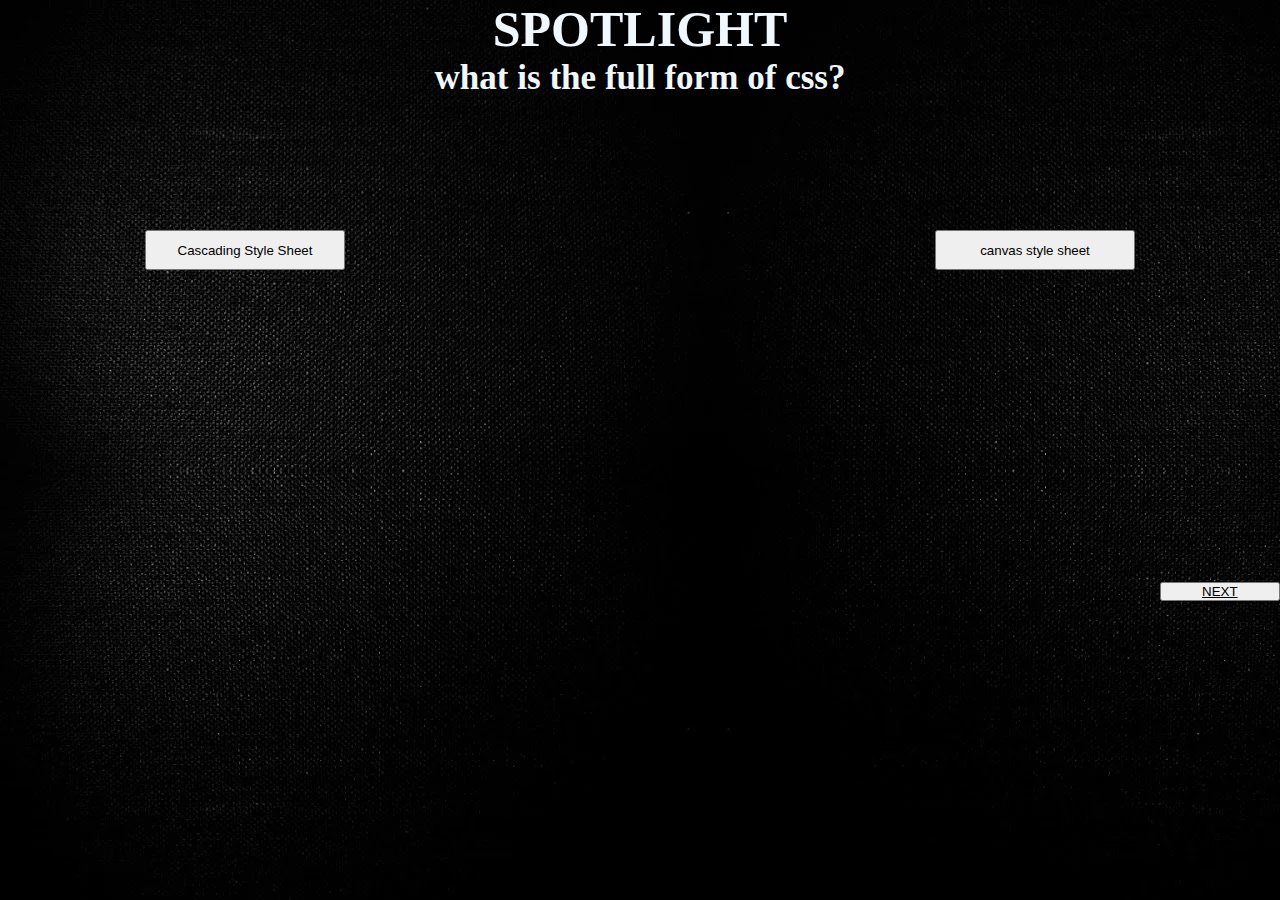
<file: game.html>
<!DOCTYPE html>
<html lang="en">
<head>
    <meta charset="UTF-8">
    <meta name="viewport" content="width=device-width, initial-scale=1.0">
    <title>game</title>
    <link rel="stylesheet" href="style.css">
   <style>
    body{
background-image: url(./img/background.webp);
    }
    .container{
   
    margin: auto;
    text-align: center;
    color: aliceblue;
    font-weight: bolder;
    font-size: 25px;
}.ques { 
    text-align: center;
    margin: 40px,0px;   
     font-size: 30px;}

    .main{
        display: flex;
    }


#btn1{
    height: 40px;
    width: 200px;
  
}
#btn2{
    height: 40px;
    width: 200px;
}
.btn{
 margin: auto;
}
#btn3{
    height: 80px;
width: 120px;
float: right
}

.answer{
    visibility: hidden;
}
.next{
    margin-top: 180px;
    border-radius: 10px;

}
.next a{
 padding: 100px 40px;
 color: black;
}

   </style>
</head>
<body>
    <div class="container">
<h1>SPOTLIGHT</h1>
</div>
<div class="ques">
<h3>what is the full form of css?</h3>
</div>
<div class="main">
<div class="btn"><button id="btn1">Cascading Style Sheet</button></div>
<div >
   <img  class="answer" id="right" src="./img/celebration.gif" alt="right" height="300px">

</div>
 
<div class="btn"><button id="btn2">canvas style sheet</button></div>
</div>
<div class="next" id="btn3" > <button><a href="/last.html"> NEXT</a></button></div>
<script >
    const click =document.getElementById('btn1')
    const  celeb =document.getElementById('right')

    click.addEventListener('click' ,function(){
        
        celeb.classList.remove('answer')
    })

</script>
</body>
</html>
</file>
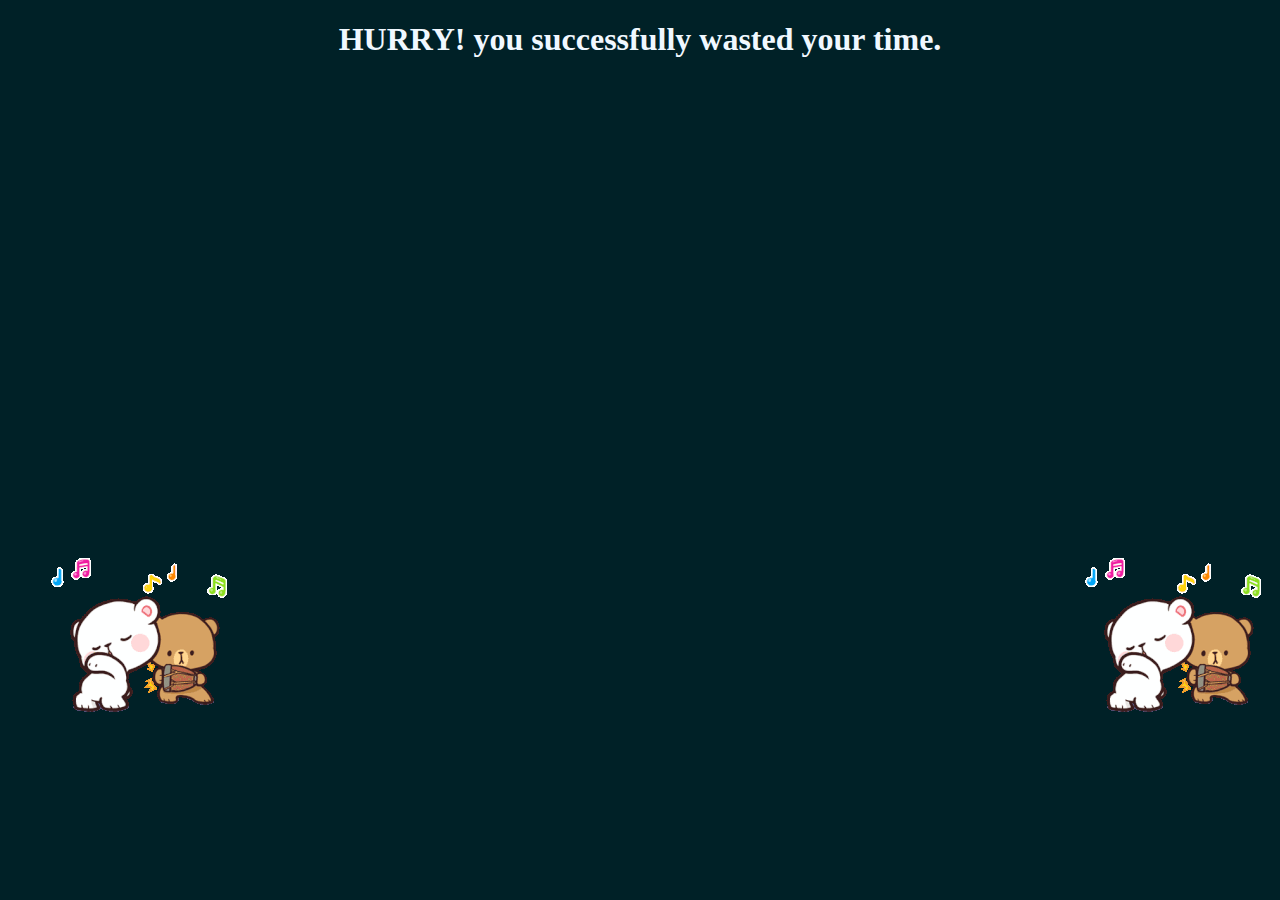
<file: last.html>
<!DOCTYPE html>
<html lang="en">
<head>
    <meta charset="UTF-8">
    <meta name="viewport" content="width=device-width, initial-scale=1.0">
    <title>wasted</title>
    <style>
        body{
            background-color:#002127 ;
            color: aliceblue;
        }
        h1{
          text-align: center;
animation-name:waste;
animation-duration: 10s;
animation-delay: 3s;

animation-iteration-count: 3;
        }
        @keyframes waste{
            0%{
                transform: translateY(-100vh) scale(0);
            }
            100%{
                transform: translateY(50vh) scale(2);
            }
        }
        .funny{
         
            margin-top: 500px;
         margin-left: 30px;
        }
        #gif2{
            float: right;
        }
    </style>
</head>
<body>
    <h1>HURRY! you successfully wasted your time.</h1>
    <div class="funny">
        <img src="/img/dancing.gif" alt="gif">
        <img id="gif2" src="/img/dancing.gif" alt="gif">
    </div>
</body>
</html>
</file>
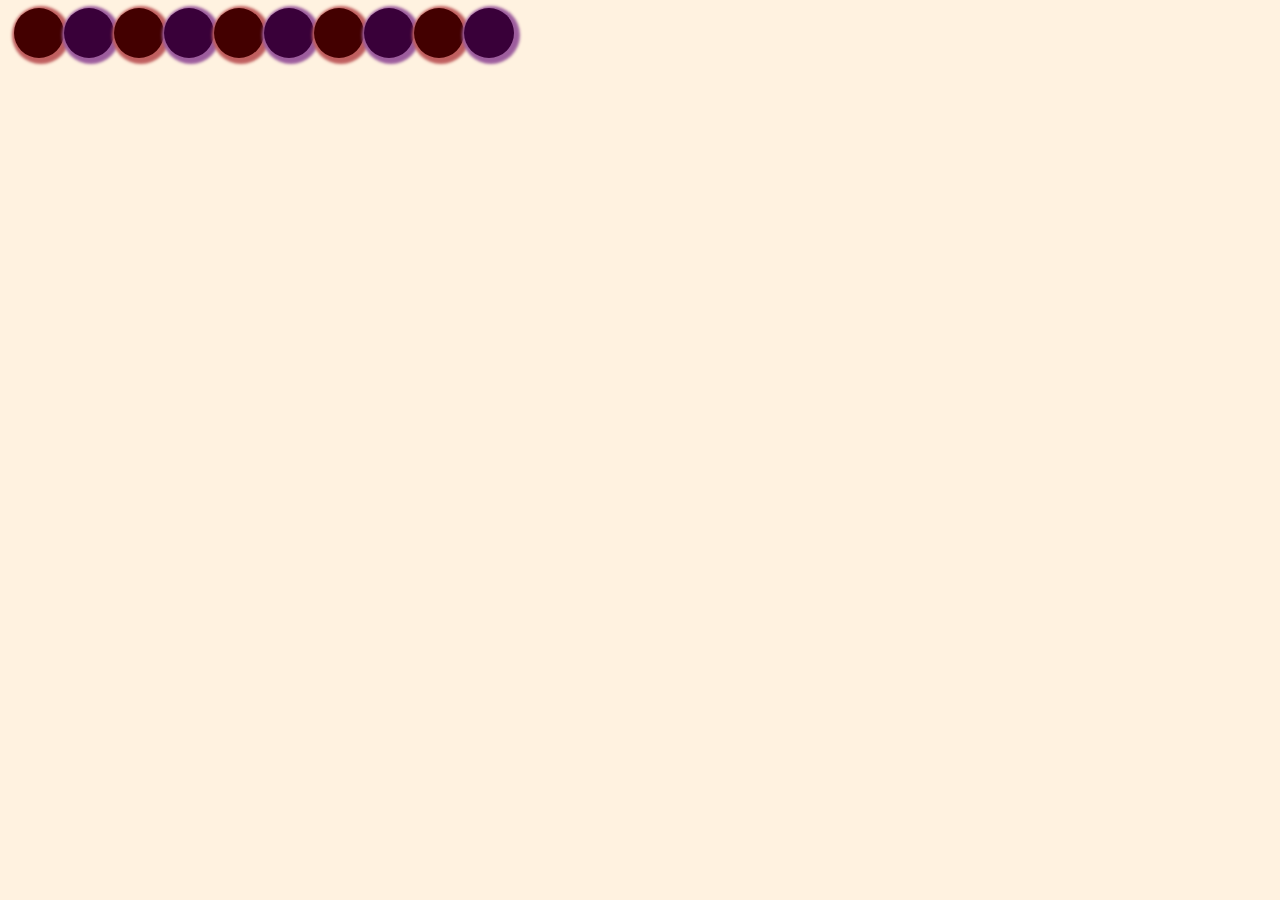
<file: img/first.html>
<!DOCTYPE html>
<html lang="en">
<head>
    <meta charset="UTF-8">
    <meta name="viewport" content="width=device-width, initial-scale=1.0">
    <title>Document</title>
    <style>
        body{background-color: rgb(255, 242, 224);}
        .container{display: flex;
        justify-content: space-between;}
        #box1{height: 50px;
        width: 50px;   background-color: rgb(67, 0, 0);
    border-radius: 50%;
box-shadow: 2px 2px 3px 4px rgb(192, 95, 95);}
        #box2{height: 50px;
        width: 50px;   background-color: rgb(57, 0, 57);
    border-radius: 50%;
box-shadow: 2px 2px 3px 4px rgb(157, 93, 157);}
        #box3{height: 50px;
        width: 50px;   background-color: rgb(67, 0, 0);
    border-radius: 50%;box-shadow: 2px 2px 3px 4px rgb(192, 95, 95);}
        #box4{height: 50px;
        width: 50px;   background-color: rgb(57, 0, 57);
    border-radius: 50%;box-shadow: 2px 2px 3px 4px rgb(157, 93, 157);}
        #box5{height: 50px;
        width: 50px;   background-color: rgb(67, 0, 0);
    border-radius: 50%;box-shadow: 2px 2px 3px 4px rgb(192, 95, 95);}
        #box6{height: 50px;
        width: 50px;   background-color: rgb(57, 0, 57);
    border-radius: 50%;box-shadow: 2px 2px 3px 4px rgb(157, 93, 157);}
        #box7{height: 50px;
        width: 50px;   background-color: rgb(67, 0, 0);
    border-radius: 50%;box-shadow: 2px 2px 3px 4px rgb(192, 95, 95);}
        #box8{height: 50px;
        width: 50px;   background-color: rgb(57, 0, 57);
    border-radius: 50%;box-shadow: 2px 2px 3px 4px rgb(157, 93, 157);}
        #box9{height: 50px;
        width: 50px;   background-color: rgb(67, 0, 0);
    border-radius: 50%;box-shadow: 2px 2px 3px 4px rgb(192, 95, 95);}
    #box10{height: 50px;
        width: 50px;   background-color: rgb(57, 0, 57);
    border-radius: 50%;box-shadow: 2px 2px 3px 4px rgb(157, 93, 157);}
    .container{position: absolute;
        margin: 0px 6px;
    animation: flow 15s linear infinite;
    animation-duration: calc(10s/ (box1));
/* overflow: hidden;} *//}
@keyframes flow{
    0%{
   transform:  translateY(100vh) scale(0);
    }
    100%{
   transform:  translateY(-10vh) scale(1);
    }
}
    </style>

</head>
<body>
    <div class="container">
     <div class="box" id="box1"></div>
     <div  class="box" id="box2"></div>
     <div class="box" id="box3"></div>
     <div class="box" id="box4"></div>
     <div id="box5"></div>
     <div id="box6"></div>
     <div id="box7"></div>
     <div id="box8"></div>
     <div id="box9"></div>
     <div id="box10"></div>
    </div>
</body>
</html>
</file>
<file: style.css>
*{
    margin: 0;
    padding: 0;
}
body{
    color: aliceblue;
}
canvas {
    background-color: #00202b;
}
</file>
